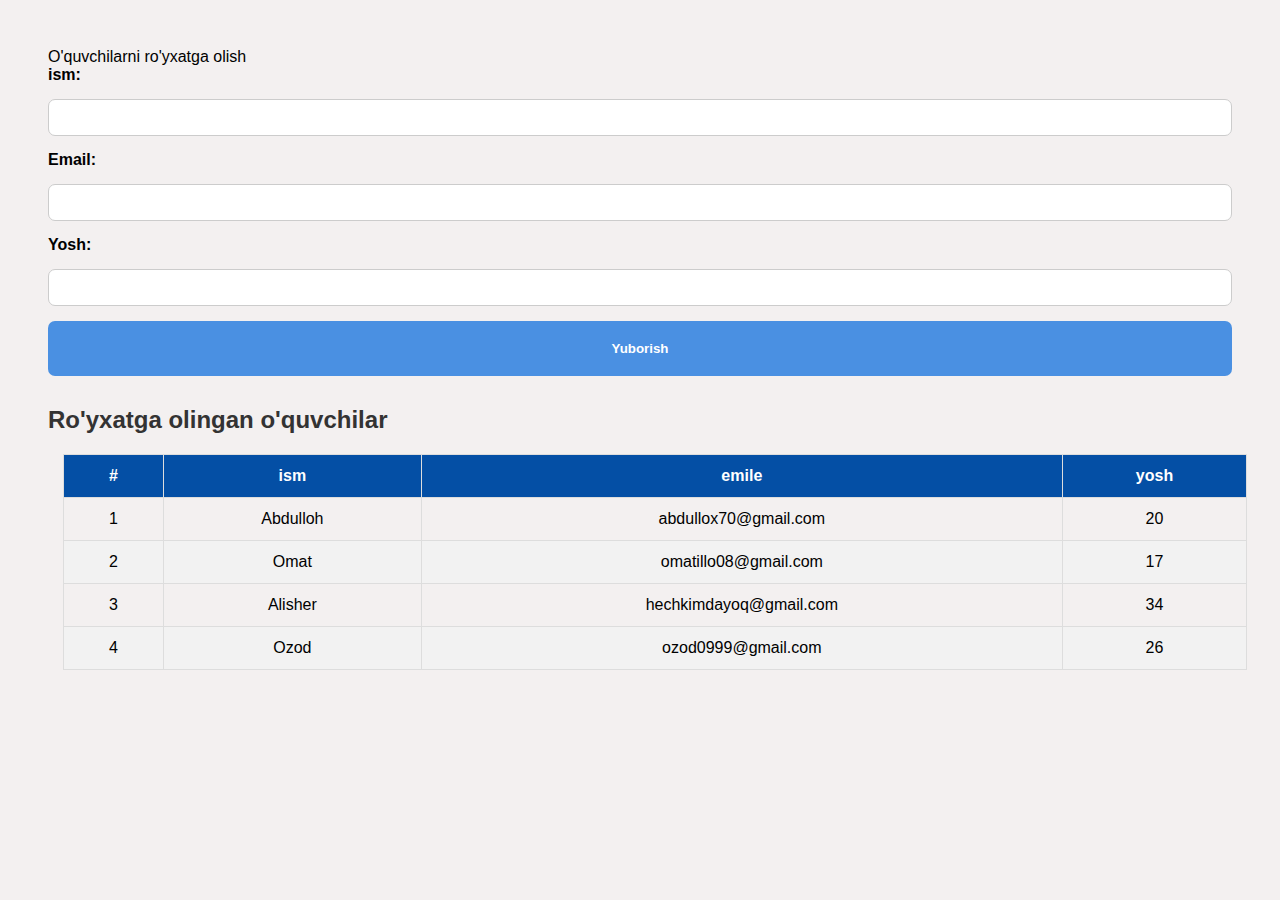
<file: Desktop/new22/index.html>
<!DOCTYPE html>
<html lang="en">
<head>
    <meta charset="UTF-8">
    <meta name="viewport" content="width=device-width, initial-scale=1.0">
    <title>O'quvchilarni ro'yxatga olish</title>
    <link rel="stylesheet" href="style.css">
</head>
<body>
    <div class=""

        <h2>O'quvchilarni ro'yxatga olish</h2>

        <form>
            <label for="name">ism:</label>
            <input type="text" id="name" name=" name" required>

            <label for="emile"> Email:</label>
            <input type="emile" id="emile" name="emile" required>
            <label for="Age">Yosh:</label>
            <input type="age" id="age" name="age" required>

            
             <button type="submit">Yuborish</button>
        </div>
        </form>
        <h2>Ro'yxatga olingan o'quvchilar </h2>
        <table>
            <thead>
                <tr>
                    <th>#</th>
                    <th>ism</th>
                    <th>emile</th>
                    <th>yosh</th>
                </tr>
            </thead>
            <tbody>
                <tr>
                    <td>1</td>
                    <td>Abdulloh</td>
                    <td>abdullox70@gmail.com</td>
                    <td>20</td>
                </tr>
                <tr>
                    <td>2</td>
                    <td>Omat</td>
                    <td>omatillo08@gmail.com</td>
                    <td>17</td>
                </tr>
                <tr>
                    <td>3</td>
                    <td>Alisher</td>
                    <td>hechkimdayoq@gmail.com</td>
                    <td>34</td>
                </tr>
                <tr>
                    <td>4</td>
                    <td>Ozod</td>
                    <td>ozod0999@gmail.com</td>
                    <td>26</td>
                </tr>
            </tbody>
        </table>
    
</body>
</html>
</file>
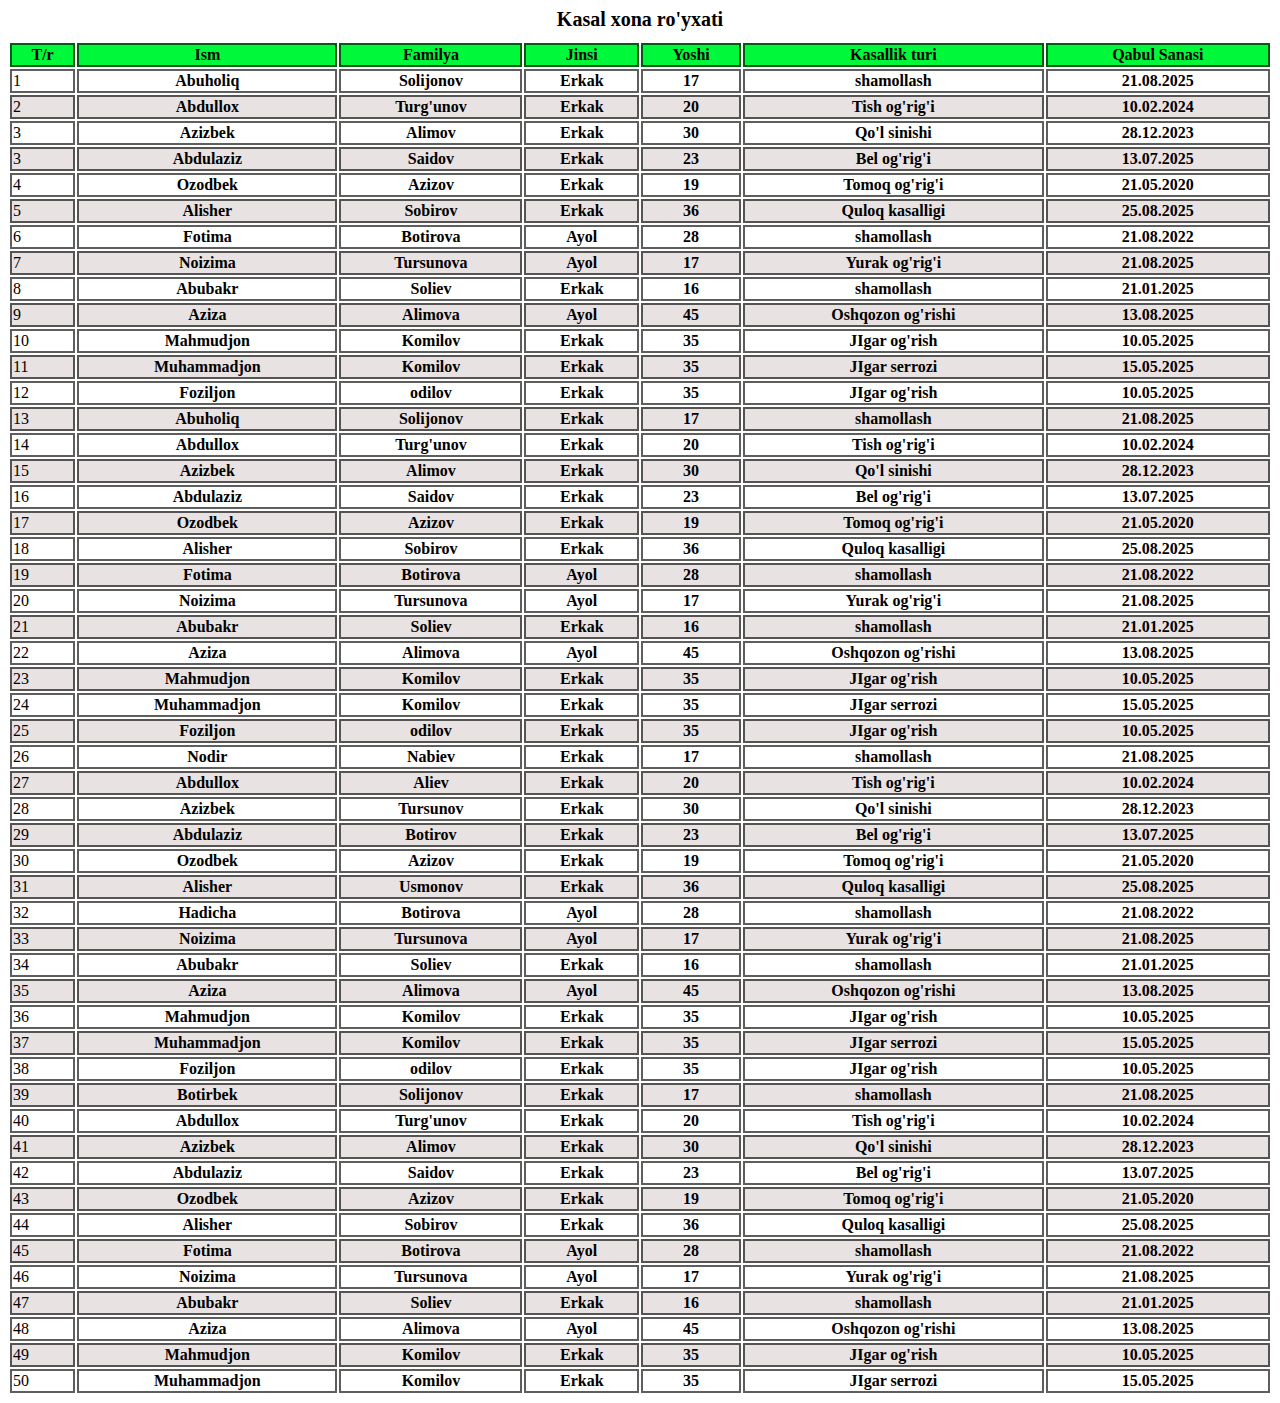
<file: Desktop/table/index.html>
<!DOCTYPE html>
<html lang="en">
<head>
    <meta charset="UTF-8">
    <meta name="viewport" content="width=device-width, initial-scale=1.0">
    <title>Table</title>
    <link rel="stylesheet" href="style.css">
</head>
<body>
      <table>
        <caption>  Kasal xona ro'yxati</caption>
        <thead>
            <tr> 
                <th>T/r</th>
                <th>Ism</th>
                <th>Familya</th>
                <th>Jinsi</th>
                <th>Yoshi</th>
                <th>Kasallik turi</th>
                <th>Qabul Sanasi</th>
                
            </thead>
        <tbody>
        <tr> 
                <td>1</td>
                <th>Abuholiq</th>
                <th>Solijonov</th>
                <th>Erkak</th>
                <th>17</th>
                <th>shamollash</th>
                <th>21.08.2025</th>

        </tr>
        <tr>
            <td>2</td>
            <th>Abdullox</th>
            <th>Turg'unov</th>
            <th>Erkak</th>
            <th>20</th>
            <th>Tish og'rig'i</th>
            <th>10.02.2024</th>

        </tr>
        <tr>
            <td>3</td>
            <th>Azizbek</th>
            <th>Alimov</th>
            <th>Erkak</th>
            <th>30</th>
            <th>Qo'l sinishi</th>
            <th>28.12.2023</th>
        </tr>
        <tr>
            <td>3</td>
            <th>Abdulaziz</th>
            <th>Saidov</th>
            <th>Erkak</th>
            <th>23</th>
            <th>Bel og'rig'i</th>
            <th>13.07.2025</th>
        </tr>
        <tr>
            <td>4</td>
            <th>Ozodbek</th>
            <th> Azizov</th>
            <th>Erkak</th>
            <th>19</th>
            <th>Tomoq og'rig'i</th>
            <th>21.05.2020</th>
        </tr>
        <tr>
            <td>5</td>
            <th>Alisher</th>
            <th>Sobirov</th>
            <th>Erkak</th>
            <th>36</th>
            <th>Quloq kasalligi</th>
            <th>25.08.2025</th>
        </tr>
        <tr>
            <td>6</td>
            <th>Fotima</th>
            <th>Botirova</th>
            <th>Ayol</th>
            <th>28</th>
            <th>shamollash</th>
            <th>21.08.2022</th>

        </tr>
        <tr>
            <td>7</td>
            <th>Noizima</th>
            <th>Tursunova</th>
            <th>Ayol</th>
            <th>17</th>
            <th>Yurak og'rig'i</th>
            <th>21.08.2025</th>

        </tr>
        <tr>
            <td>8</td>
            <th>Abubakr</th>
            <th>Soliev</th>
            <th>Erkak</th>
            <th>16</th>
            <th>shamollash</th>
            <th>21.01.2025</th>

        </tr>
        <tr>
            <td>9</td>
            <th>Aziza</th>
            <th>Alimova</th>
            <th>Ayol</th>
            <th>45</th>
            <th>Oshqozon og'rishi</th>
            <th>13.08.2025</th>

        </tr>
        <tr>
            <td>10</td>
            <th>Mahmudjon</th>
            <th>Komilov</th>
            <th>Erkak</th>
            <th>35</th>
            <th>JIgar og'rish</th>
            <th>10.05.2025</th>

        </tr>
        <tr>
          <td>11</td>
            <th>Muhammadjon</th>
            <th>Komilov</th>
            <th>Erkak</th>
            <th>35</th>
            <th>JIgar serrozi</th>
            <th>15.05.2025</th>
        </tr>
        <tr>
            <td>12</td>
            <th>Foziljon</th>
            <th>odilov</th>
            <th>Erkak</th>
            <th>35</th>
            <th>JIgar og'rish</th>
            <th>10.05.2025</th>

        </tr>
        <tr>
        
                <td>13</td>
                <th>Abuholiq</th>
                <th>Solijonov</th>
                <th>Erkak</th>
                <th>17</th>
                <th>shamollash</th>
                <th>21.08.2025</th>

        </tr>
        <tr>
            <td>14</td>
            <th>Abdullox</th>
            <th>Turg'unov</th>
            <th>Erkak</th>
            <th>20</th>
            <th>Tish og'rig'i</th>
            <th>10.02.2024</th>

        </tr>
        <tr>
            <td>15</td>
            <th>Azizbek</th>
            <th>Alimov</th>
            <th>Erkak</th>
            <th>30</th>
            <th>Qo'l sinishi</th>
            <th>28.12.2023</th>
        </tr>
        <tr>
            <td>16</td>
            <th>Abdulaziz</th>
            <th>Saidov</th>
            <th>Erkak</th>
            <th>23</th>
            <th>Bel og'rig'i</th>
            <th>13.07.2025</th>
        </tr>
        <tr>
            <td>17</td>
            <th>Ozodbek</th>
            <th> Azizov</th>
            <th>Erkak</th>
            <th>19</th>
            <th>Tomoq og'rig'i</th>
            <th>21.05.2020</th>
        </tr>
        <tr>
            <td>18</td>
            <th>Alisher</th>
            <th>Sobirov</th>
            <th>Erkak</th>
            <th>36</th>
            <th>Quloq kasalligi</th>
            <th>25.08.2025</th>
        </tr>
        <tr>
            <td>19</td>
            <th>Fotima</th>
            <th>Botirova</th>
            <th>Ayol</th>
            <th>28</th>
            <th>shamollash</th>
            <th>21.08.2022</th>

        </tr>
        <tr>
            <td>20</td>
            <th>Noizima</th>
            <th>Tursunova</th>
            <th>Ayol</th>
            <th>17</th>
            <th>Yurak og'rig'i</th>
            <th>21.08.2025</th>

        </tr>
        <tr>
            <td>21</td>
            <th>Abubakr</th>
            <th>Soliev</th>
            <th>Erkak</th>
            <th>16</th>
            <th>shamollash</th>
            <th>21.01.2025</th>

        </tr>
        <tr>
            <td>22</td>
            <th>Aziza</th>
            <th>Alimova</th>
            <th>Ayol</th>
            <th>45</th>
            <th>Oshqozon og'rishi</th>
            <th>13.08.2025</th>

        </tr>
        <tr>
            <td>23</td>
            <th>Mahmudjon</th>
            <th>Komilov</th>
            <th>Erkak</th>
            <th>35</th>
            <th>JIgar og'rish</th>
            <th>10.05.2025</th>

        </tr>
        <tr>
          <td>24</td>
            <th>Muhammadjon</th>
            <th>Komilov</th>
            <th>Erkak</th>
            <th>35</th>
            <th>JIgar serrozi</th>
            <th>15.05.2025</th>
        </tr>
        <tr>
            <td>25</td>
            <th>Foziljon</th>
            <th>odilov</th>
            <th>Erkak</th>
            <th>35</th>
            <th>JIgar og'rish</th>
            <th>10.05.2025</th>

        </tr>
        <tr> 
            <td>26</td>
            <th>Nodir</th>
            <th>Nabiev</th>
            <th>Erkak</th>
            <th>17</th>
            <th>shamollash</th>
            <th>21.08.2025</th>

    </tr>
    <tr>
        <td>27</td>
        <th>Abdullox</th>
        <th>Aliev</th>
        <th>Erkak</th>
        <th>20</th>
        <th>Tish og'rig'i</th>
        <th>10.02.2024</th>

    </tr>
    <tr>
        <td>28</td>
        <th>Azizbek</th>
        <th>Tursunov</th>
        <th>Erkak</th>
        <th>30</th>
        <th>Qo'l sinishi</th>
        <th>28.12.2023</th>
    </tr>
    <tr>
        <td>29</td>
        <th>Abdulaziz</th>
        <th>Botirov</th>
        <th>Erkak</th>
        <th>23</th>
        <th>Bel og'rig'i</th>
        <th>13.07.2025</th>
    </tr>
    <tr>
        <td>30</td>
        <th>Ozodbek</th>
        <th> Azizov</th>
        <th>Erkak</th>
        <th>19</th>
        <th>Tomoq og'rig'i</th>
        <th>21.05.2020</th>
    </tr>
    <tr>
        <td>31</td>
        <th>Alisher</th>
        <th>Usmonov</th>
        <th>Erkak</th>
        <th>36</th>
        <th>Quloq kasalligi</th>
        <th>25.08.2025</th>
    </tr>
    <tr>
        <td>32</td>
        <th>Hadicha</th>
        <th>Botirova</th>
        <th>Ayol</th>
        <th>28</th>
        <th>shamollash</th>
        <th>21.08.2022</th>

    </tr>
    <tr>
        <td>33</td>
        <th>Noizima</th>
        <th>Tursunova</th>
        <th>Ayol</th>
        <th>17</th>
        <th>Yurak og'rig'i</th>
        <th>21.08.2025</th>

    </tr>
    <tr>
        <td>34</td>
        <th>Abubakr</th>
        <th>Soliev</th>
        <th>Erkak</th>
        <th>16</th>
        <th>shamollash</th>
        <th>21.01.2025</th>

    </tr>
    <tr>
        <td>35</td>
        <th>Aziza</th>
        <th>Alimova</th>
        <th>Ayol</th>
        <th>45</th>
        <th>Oshqozon og'rishi</th>
        <th>13.08.2025</th>

    </tr>
    <tr>
        <td>36</td>
        <th>Mahmudjon</th>
        <th>Komilov</th>
        <th>Erkak</th>
        <th>35</th>
        <th>JIgar og'rish</th>
        <th>10.05.2025</th>

    </tr>
    <tr>
      <td>37</td>
        <th>Muhammadjon</th>
        <th>Komilov</th>
        <th>Erkak</th>
        <th>35</th>
        <th>JIgar serrozi</th>
        <th>15.05.2025</th>
    </tr>
    <tr>
        <td>38</td>
        <th>Foziljon</th>
        <th>odilov</th>
        <th>Erkak</th>
        <th>35</th>
        <th>JIgar og'rish</th>
        <th>10.05.2025</th>

    </tr>
    <tr>
    
            <td>39</td>
            <th>Botirbek</th>
            <th>Solijonov</th>
            <th>Erkak</th>
            <th>17</th>
            <th>shamollash</th>
            <th>21.08.2025</th>

    </tr>
    <tr>
        <td>40</td>
        <th>Abdullox</th>
        <th>Turg'unov</th>
        <th>Erkak</th>
        <th>20</th>
        <th>Tish og'rig'i</th>
        <th>10.02.2024</th>

    </tr>
    <tr>
        <td>41</td>
        <th>Azizbek</th>
        <th>Alimov</th>
        <th>Erkak</th>
        <th>30</th>
        <th>Qo'l sinishi</th>
        <th>28.12.2023</th>
    </tr>
    <tr>
        <td>42</td>
        <th>Abdulaziz</th>
        <th>Saidov</th>
        <th>Erkak</th>
        <th>23</th>
        <th>Bel og'rig'i</th>
        <th>13.07.2025</th>
    </tr>
    <tr>
        <td>43</td>
        <th>Ozodbek</th>
        <th> Azizov</th>
        <th>Erkak</th>
        <th>19</th>
        <th>Tomoq og'rig'i</th>
        <th>21.05.2020</th>
    </tr>
    <tr>
        <td>44</td>
        <th>Alisher</th>
        <th>Sobirov</th>
        <th>Erkak</th>
        <th>36</th>
        <th>Quloq kasalligi</th>
        <th>25.08.2025</th>
    </tr>
    <tr>
        <td>45</td>
        <th>Fotima</th>
        <th>Botirova</th>
        <th>Ayol</th>
        <th>28</th>
        <th>shamollash</th>
        <th>21.08.2022</th>

    </tr>
    <tr>
        <td>46</td>
        <th>Noizima</th>
        <th>Tursunova</th>
        <th>Ayol</th>
        <th>17</th>
        <th>Yurak og'rig'i</th>
        <th>21.08.2025</th>

    </tr>
    <tr>
        <td>47</td>
        <th>Abubakr</th>
        <th>Soliev</th>
        <th>Erkak</th>
        <th>16</th>
        <th>shamollash</th>
        <th>21.01.2025</th>

    </tr>
    <tr>
        <td>48</td>
        <th>Aziza</th>
        <th>Alimova</th>
        <th>Ayol</th>
        <th>45</th>
        <th>Oshqozon og'rishi</th>
        <th>13.08.2025</th>

    </tr>
    <tr>
        <td>49</td>
        <th>Mahmudjon</th>
        <th>Komilov</th>
        <th>Erkak</th>
        <th>35</th>
        <th>JIgar og'rish</th>
        <th>10.05.2025</th>

    </tr>
    <tr>
      <td>50</td>
        <th>Muhammadjon</th>
        <th>Komilov</th>
        <th>Erkak</th>
        <th>35</th>
        <th>JIgar serrozi</th>
        <th>15.05.2025</th>
    </tr>
<body>
</html>
</file>
<file: Desktop/new22/style.css>
* {
    margin: opx;
    padding: 0px;
    box-sizing: border-box;
    font-family: 'Segoe UI', Tahoma, Geneva, Verdana, sans-serif;
}
body{
    background: rgb(243, 240, 240);
    padding: 40px;

}
.coontainer {
    background-color: gray;
    max-width: 600px;
    margin: auto;
    padding: 30px;
    border-radius: 10px;
    box-shadow: 0 08px 16px rgb(0, 0, 0.1);
}
h2{
    color: #333;
    margin-bottom: 20px;

}
h1{
    font-size: 20px;
}
form{
    display: flex;
    flex-direction: column;
    gap: 15px;
    margin-bottom: 30px;

}
label {
    font-weight: bold;

}
input{
    padding: 10px;
    border: 1px solid #ccc;
    border-radius: 7px;
    transition: border-color 0.3s;

}

input:focus{
    border-color: rgb(245, 154, 169);
    outline: none;
}
button {
    padding: 20px;
    background-color: #4a90e2;
    color: white;
    border: none;
    border-radius: 7px;
    cursor:pointer;
    font-weight: bold;
    transition: background-color 0.3s;

}
button:hover {
    background-color: #004491;

}
table {
    width: 100%;
    border-collapse: collapse;
    margin: 15px;

}
table , th , td{
    border: 1px solid #ddd ;
}
th, td {
    padding: 12px;
    text-align: center;

}
thead{
    background-color: #044fa5;
    color: white;

}
tbody tr:nth-child(even) {
    background-color: #f2f2f2;

}
</file>
<file: Desktop/table/style.css>
table {
width: 100%;
border-color: collapse;  
}
td , th {
border: 2px solid rgba(0, 0, 0, 0.63);
}
thead{
    background-color: rgb(0, 248, 58);
}

tr:nth-child(even) {
    background-color: rgb(232, 226, 226);
}
caption {
    font-size: 20px;
    font-weight: bold;
    margin-bottom: 10px;
    color: rgb(0, 0, 0);
}
</file>
